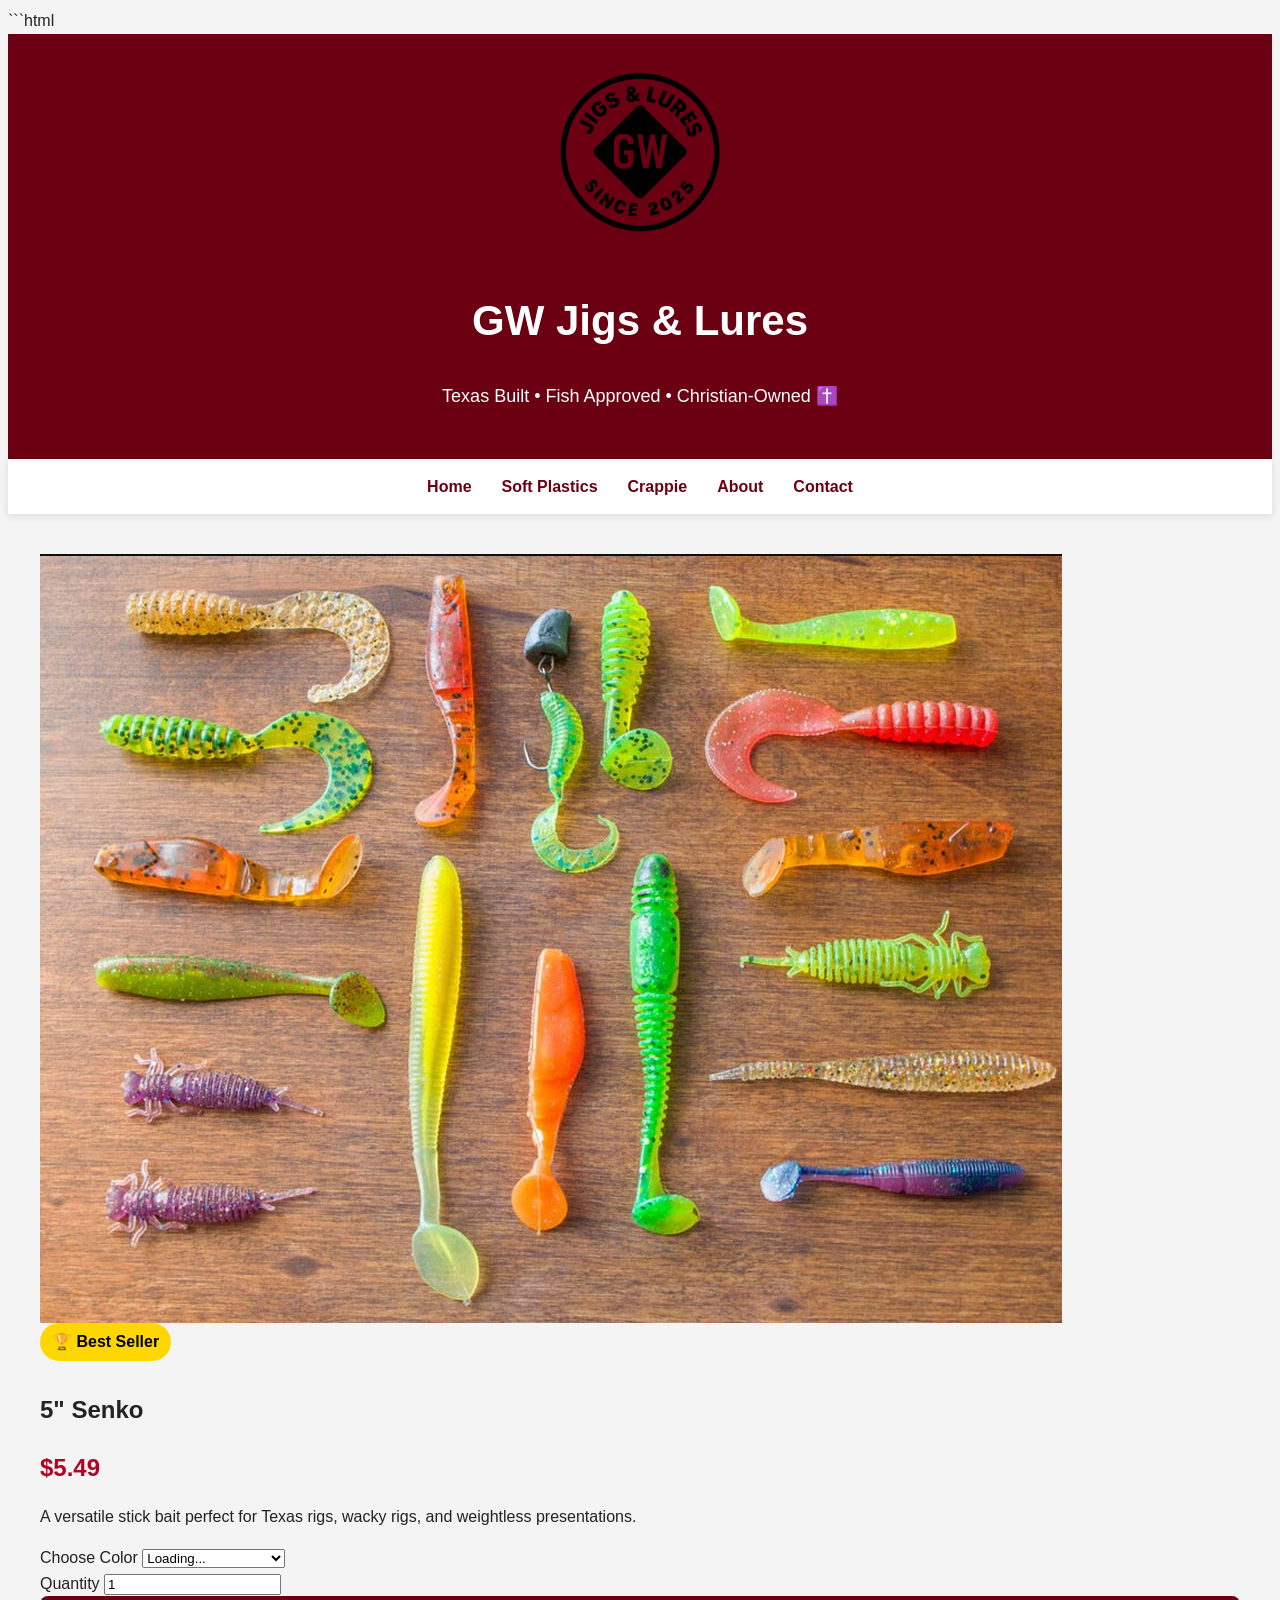
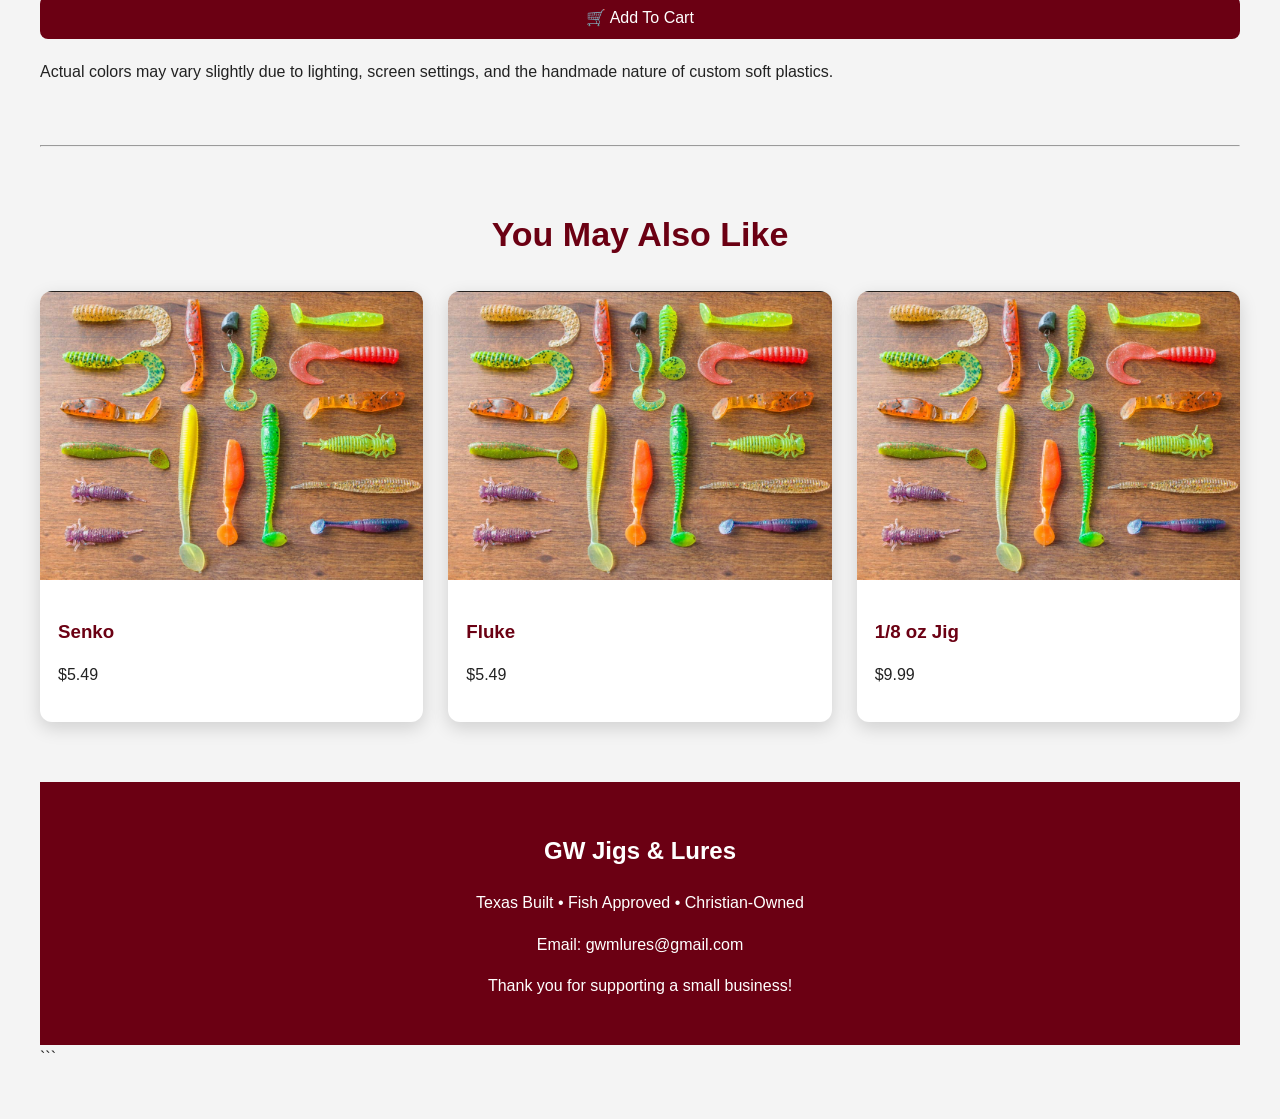
<file: product.html>
```html
<!DOCTYPE html>
<html lang="en">

<head>

<meta charset="UTF-8">
<meta name="viewport" content="width=device-width, initial-scale=1.0">

<title>GW Jigs & Lures | Product</title>

<link rel="stylesheet" href="style.css">

<script src="products.js"></script>
<script src="cart.js"></script>

</head>

<body>

<header>

<img src="logo.png" alt="GW Jigs & Lures Logo">

<h1>GW Jigs & Lures</h1>

<p>Texas Built • Fish Approved • Christian-Owned ✝️</p>

</header>

<nav>

<a href="index.html">Home</a>

<a href="index.html#soft-plastics">Soft Plastics</a>

<a href="index.html#crappie">Crappie</a>

<a href="index.html#about">About</a>

<a href="index.html#contact">Contact</a>

</nav>

<div class="container">

<div class="product-page">

<div class="product-image">

<img
id="productImage"
src="placeholder-lure.png"
alt="Product">

</div>

<div class="product-details">

<div
id="productBadge"
class="badge">
</div>

<h2 id="productName">
Loading...
</h2>

<p
class="price"
id="productPrice">
$0.00
</p>

<p
id="productDescription">
Loading product...
</p>

<label>

Choose Color

</label>

<select id="colorSelect">

<option>
Loading...
</option>

</select>

<div id="customOptions"></div>

<label>

Quantity

</label>

<input
type="number"
id="quantity"
value="1"
min="1">

<button id="addButton">

🛒 Add To Cart

</button>

<p style="margin-top:20px;">

Actual colors may vary slightly due to lighting,
screen settings,
and the handmade nature of custom soft plastics.

</p>

</div>

</div>

<hr style="margin:60px 0;">

<h2 class="section-title">

You May Also Like

</h2>

<div class="grid">

<div class="card">

<a href="product.html?product=senko">

<img
src="placeholder-lure.png">

</a>

<div class="card-content">

<h3>Senko</h3>

<p>$5.49</p>

</div>

</div>

<div class="card">

<a href="product.html?product=fluke">

<img
src="placeholder-lure.png">

</a>

<div class="card-content">

<h3>Fluke</h3>

<p>$5.49</p>

</div>

</div>

<div class="card">

<a href="product.html?product=jig18">

<img
src="placeholder-lure.png">

</a>

<div class="card-content">

<h3>1/8 oz Jig</h3>

<p>$9.99</p>

</div>

</div>

</div>

<script>

const params = new URLSearchParams(window.location.search);

const productID =
params.get("product") || "senko";

const product =
getProduct(productID);

document.getElementById("productName").innerHTML =
product.name;

document.getElementById("productPrice").innerHTML =
"$" + product.price.toFixed(2);

document.getElementById("productDescription").innerHTML =
product.description;

document.getElementById("productImage").src =
product.image;

document.getElementById("productBadge").innerHTML =
product.badge || "";

const colorSelect =
document.getElementById("colorSelect");

if(product.colors){

product.colors.forEach(color=>{

let option =
document.createElement("option");

option.textContent =
color;

colorSelect.appendChild(option);

});

}

if(product.custom){

document.getElementById("customOptions").innerHTML = `
```
```html
<div style="margin-top:25px;">

<h3>Customize Your Jig</h3>

<label>Head Color</label>

<select>

<option>Coming Soon</option>

</select>

<label>Body Color</label>

<select>

<option>Coming Soon</option>

</select>

<label>Tail Color</label>

<select>

<option>Coming Soon</option>

</select>

</div>

`;

}

document.getElementById("addButton").onclick = function(){

const quantity =
parseInt(document.getElementById("quantity").value);

const color =
colorSelect.value;

for(let i = 0; i < quantity; i++){

addToCart(

product.name,

product.price,

color

);

}

};

</script>

<footer>

<h2>GW Jigs & Lures</h2>

<p>

Texas Built • Fish Approved • Christian-Owned

</p>

<p>

Email:
gwmlures@gmail.com

</p>

<p>

Thank you for supporting a small business!

</p>

</footer>

</body>

</html>
```
</file>
<file: style.css>
```css
/* ===============================
   GW Jigs & Lures - Version 2
   =============================== */

*{
    margin:0;
    padding:0;
    box-sizing:border-box;
}

body{
    font-family:Arial, Helvetica, sans-serif;
    background:#f4f4f4;
    color:#222;
    line-height:1.6;
}

header{
    background:#6b0013;
    color:white;
    text-align:center;
    padding:30px 20px;
}

header img{
    width:180px;
    max-width:90%;
    margin-bottom:15px;
}

header h1{
    font-size:42px;
}

header p{
    margin-top:8px;
    font-size:18px;
}

nav{
    background:white;
    display:flex;
    justify-content:center;
    gap:30px;
    padding:15px;
    box-shadow:0 2px 8px rgba(0,0,0,.1);
    position:sticky;
    top:0;
    z-index:100;
}

nav a{
    text-decoration:none;
    color:#6b0013;
    font-weight:bold;
    transition:.3s;
}

nav a:hover{
    color:#b40022;
}

.hero{
    background:url("hero.jpg") center/cover no-repeat;
    min-height:420px;
    display:flex;
    align-items:center;
    justify-content:center;
    color:white;
    text-align:center;
    padding:20px;
}

.hero h2{
    font-size:48px;
    text-shadow:2px 2px 10px black;
}

.container{
    max-width:1200px;
    margin:auto;
    padding:40px 20px;
}

.section-title{
    text-align:center;
    color:#6b0013;
    font-size:34px;
    margin-bottom:30px;
}

.grid{
    display:grid;
    grid-template-columns:repeat(auto-fit,minmax(260px,1fr));
    gap:25px;
}

.card{
    background:white;
    border-radius:12px;
    overflow:hidden;
    box-shadow:0 6px 18px rgba(0,0,0,.15);
    transition:.3s;
}

.card:hover{
    transform:translateY(-8px);
}

.card img{
    width:100%;
    display:block;
}

.card-content{
    padding:18px;
}

.card h3{
    color:#6b0013;
    margin-bottom:10px;
}

.price{
    color:#b40022;
    font-size:24px;
    font-weight:bold;
    margin:10px 0;
}

button{
    background:#6b0013;
    color:white;
    border:none;
    padding:12px;
    width:100%;
    border-radius:8px;
    cursor:pointer;
    font-size:16px;
    transition:.3s;
}

button:hover{
    background:#8f1027;
}

.badge{
    display:inline-block;
    background:gold;
    color:black;
    font-weight:bold;
    padding:6px 12px;
    border-radius:20px;
    margin-bottom:10px;
}

.about{
    background:white;
    padding:35px;
    border-radius:12px;
    margin-top:40px;
    box-shadow:0 5px 15px rgba(0,0,0,.12);
}

.about h2{
    color:#6b0013;
    margin-bottom:15px;
}

.youtube-button{
    display:inline-block;
    background:red;
    color:white;
    padding:12px 20px;
    border-radius:8px;
    text-decoration:none;
    font-weight:bold;
    margin-top:20px;
}

.youtube-button:hover{
    background:#c40000;
}

#cart{
    background:white;
    border-radius:12px;
    padding:20px;
    margin-top:40px;
    box-shadow:0 5px 15px rgba(0,0,0,.15);
}

#cart h2{
    color:#6b0013;
}

#cartItems p{
    margin:10px 0;
}

footer{
    margin-top:60px;
    background:#6b0013;
    color:white;
    text-align:center;
    padding:30px;
}

footer a{
    color:white;
}

@media(max-width:768px){

header h1{
    font-size:30px;
}

.hero h2{
    font-size:34px;
}

nav{
    flex-wrap:wrap;
    gap:15px;
}

.grid{
    grid-template-columns:1fr;
}

}
```
</file>
